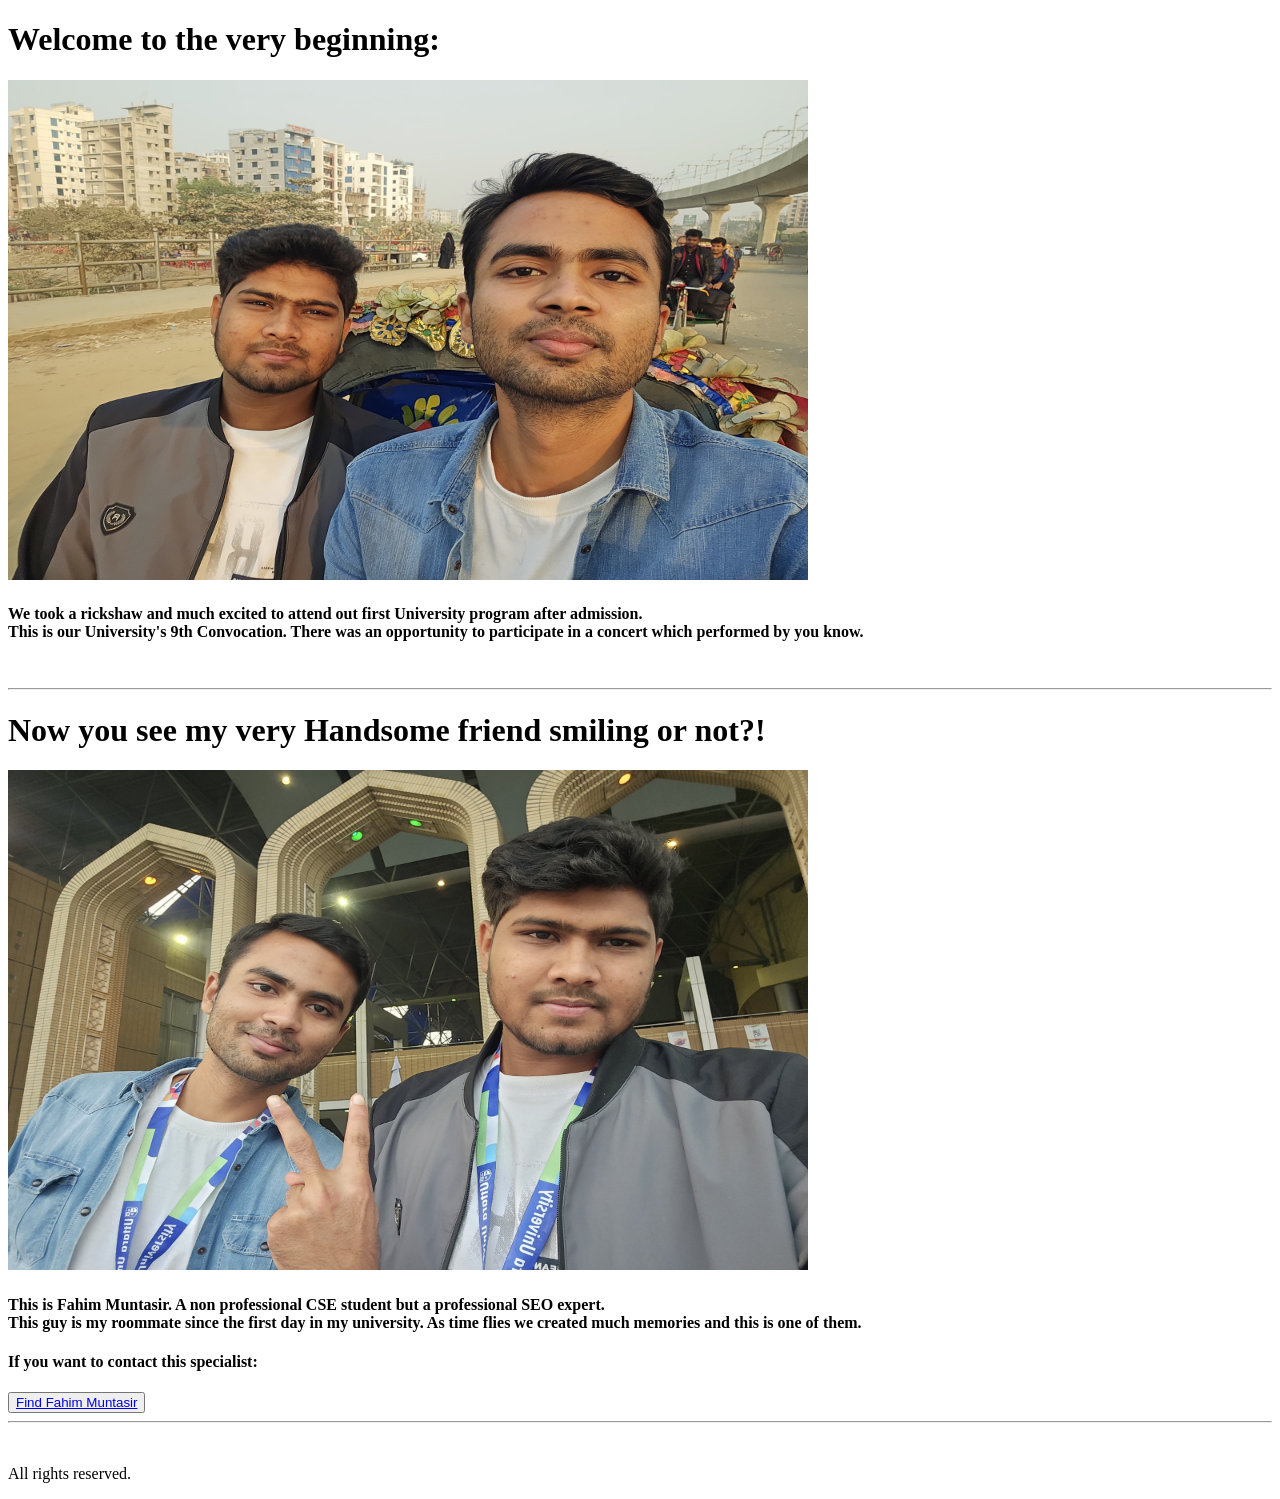
<file: index.html>
<!DOCTYPE html>
<html lang="en">
<head>
    <meta charset="UTF-8">
    <meta name="viewport" content="width=device-width, initial-scale=1.0">
    <title>My First Article</title>
</head>
<body>
    <h1>Welcome to the very beginning:</h1>
    <img height="500" width="800" src="images/IMG-20250125-WA0002.jpg" alt="">
    <h4>We took a rickshaw and much excited to attend out first University program after admission.
        <br>This is our University's 9th Convocation. There was an opportunity to participate in a concert which performed by you know.
    </h4>
    <br>
    <hr>
    <h1>Now you see my very Handsome friend smiling or not?!</h1>
    <img height="500" width="800" src="images/IMG-20250125-WA0013.jpg" alt="">
    <h4>This is Fahim Muntasir. A non professional CSE student but a professional SEO expert. <br>This guy is my roommate since the first day in my university. As time flies we created much memories and this is one of them. </h4>
    <h4>If you want to contact this specialist:</h4>
    
    <button>
        <a href="https://www.facebook.com/fahimmuntasir91">Find Fahim Muntasir </a>
    </button>

    <br>
    <hr>
    <br>
    <footer>
        <p>All rights reserved.</p>
    </footer>
</body>
</html>
</file>
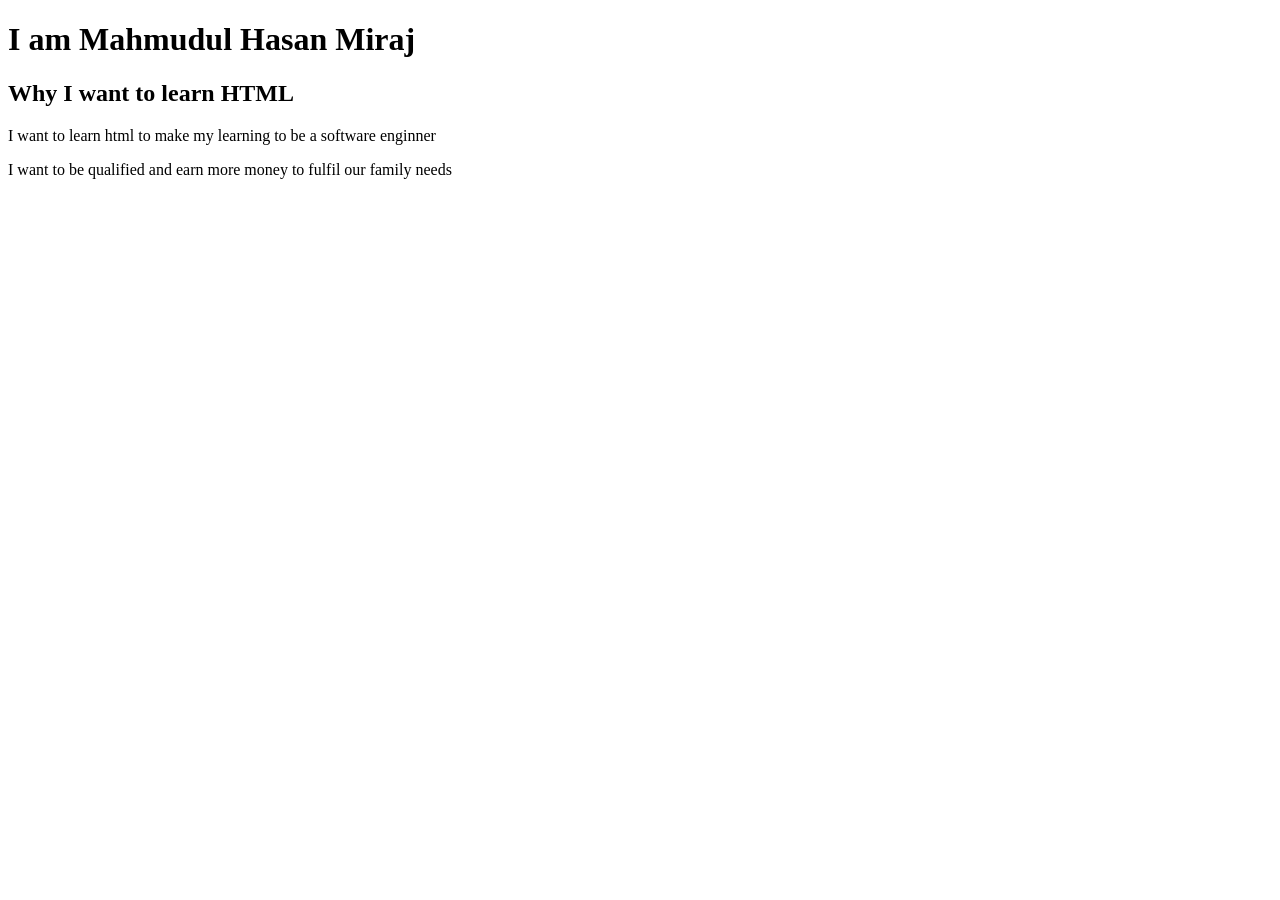
<file: test1.html>
<!DOCTYPE html>
<html lang="en">
<head>
    <meta charset="UTF-8">
    <meta name="viewport" content="width=device-width, initial-scale=1.0">
    <title>My First Test with GPT</title>
</head>
<body>
    <h1>I am Mahmudul Hasan Miraj</h1>
    <h2>Why I want to learn HTML</h2>
    <p>I want to learn html to make my learning to be a software enginner</p>
    <p>I want to be qualified and earn more money to fulfil our family needs</p>
</body>
</html>
</file>
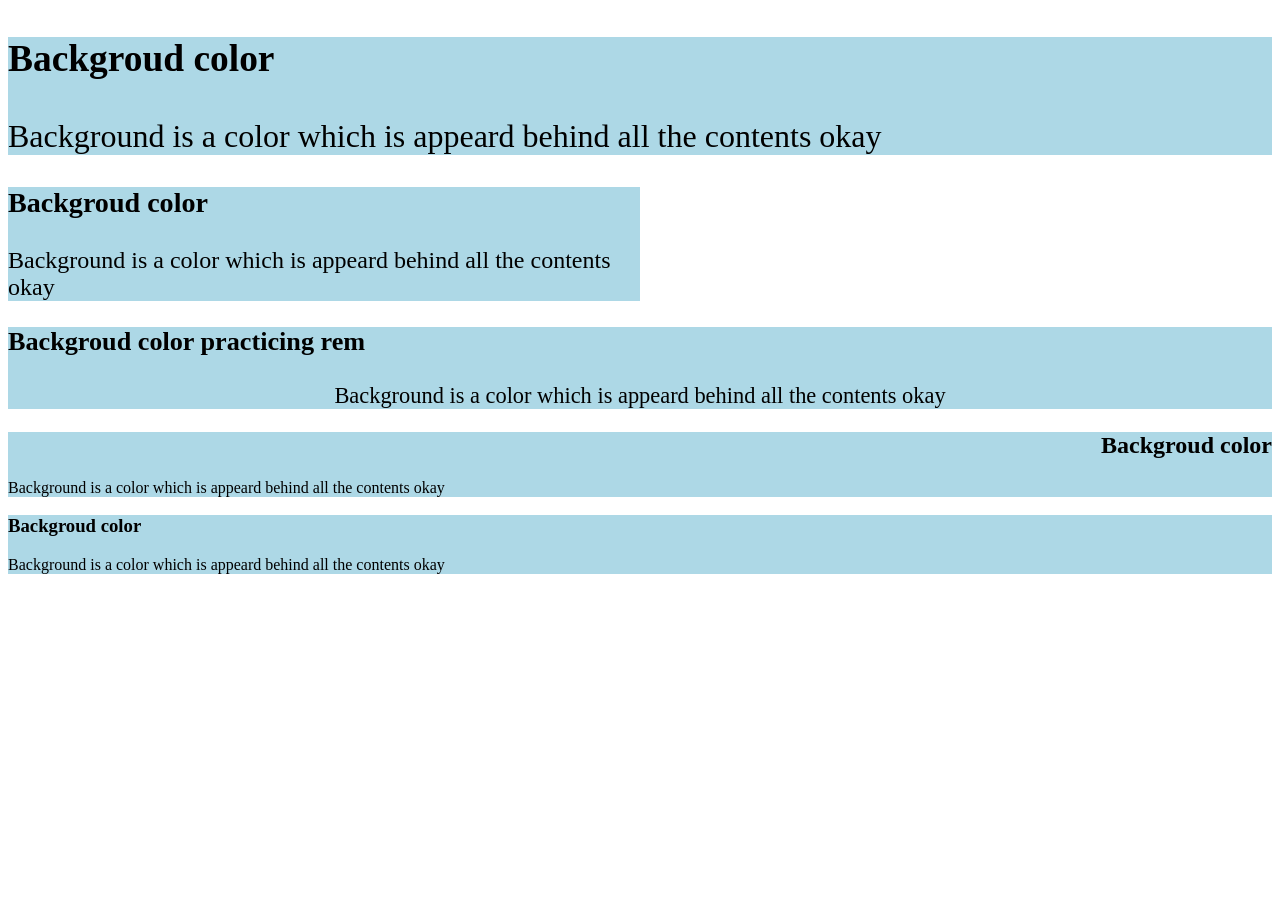
<file: My-first-CSS/bg.html>
<!DOCTYPE html>
<html lang="en">
<head>
    <meta charset="UTF-8">
    <meta name="viewport" content="width=device-width, initial-scale=1.0">
    <title>Background Color</title>
    <style>
        section{
            background-color: lightblue;
        }
        #sec2{
            width: 50%;
            font-size: 1.5rem;
        }
        .Sec1{
            font-size: 32px;
        }
        .prac_rem{
            font-size: 1.4rem;
        }
        h2{
            text-align: right;
        }
    </style>
</head>
<body>
    <main>
        <section class="Sec1">
            <h3>Backgroud color</h3>
            <p>Background is a color which is appeard behind
            all the contents okay</p>
        </section>
        <section id="sec2">
            <h3>Backgroud color</h3>
            <p>Background is a color which is appeard behind
            all the contents okay</p>
        </section>
        <section class="prac_rem">
            <h3>Backgroud color practicing rem</h3>
            <p style="text-align: center;">Background is a color which is appeard behind
            all the contents okay</p>
        </section>
        <section>
            <h2>Backgroud color</h2>
            <p>Background is a color which is appeard behind
            all the contents okay</p>
        </section>
        <section>
            <h3>Backgroud color</h3>
            <p>Background is a color which is appeard behind
            all the contents okay</p>
        </section>
    </main>

</body>
</html>
</file>
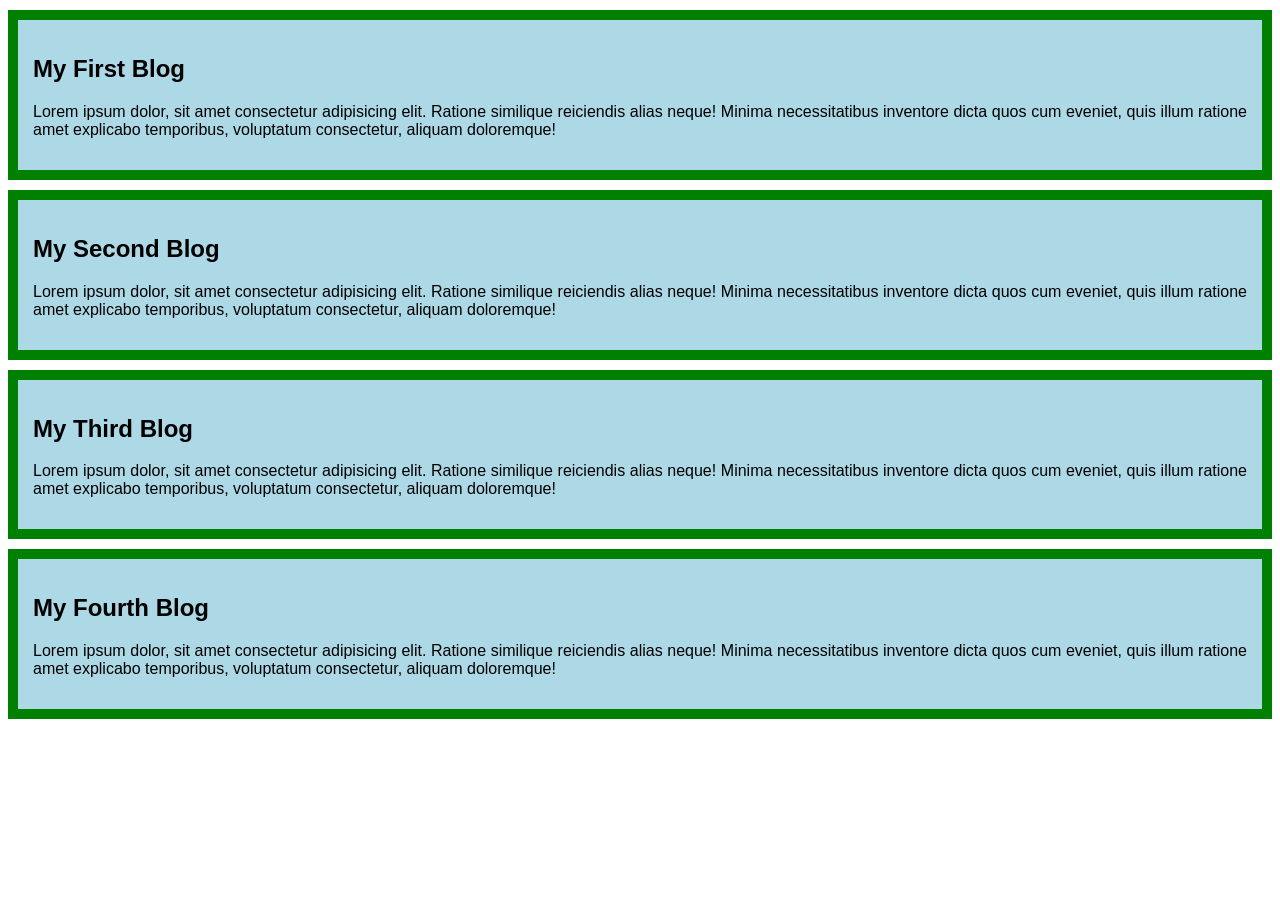
<file: My-first-CSS/blog.html>
<!DOCTYPE html>
<html lang="en">
<head>
    <meta charset="UTF-8">
    <meta name="viewport" content="width=device-width, initial-scale=1.0">
    <title>My Blog</title>
    <style>
        article{
            background-color: lightblue;
            font-family: 'Segoe UI', Tahoma, Geneva, Verdana, sans-serif;
            border: 10px solid green;
            text-align: justify;
            margin-top: 10px;
            padding: 15px;
        }
    </style>
</head>
<body>
    <article>
        <h1>My First Blog</h1>
        <p>Lorem ipsum dolor, sit amet consectetur adipisicing elit. Ratione similique reiciendis alias neque!
             Minima necessitatibus inventore dicta quos cum eveniet, quis illum ratione amet explicabo temporibus,
              voluptatum consectetur, aliquam doloremque!</p>
            
    </article>
    <article>
        <h1>My Second Blog</h1>
        <p>Lorem ipsum dolor, sit amet consectetur adipisicing elit. Ratione similique reiciendis alias neque!
             Minima necessitatibus inventore dicta quos cum eveniet, quis illum ratione amet explicabo temporibus,
              voluptatum consectetur, aliquam doloremque!</p>
            
    </article>
    <article>
        <h1>My Third Blog</h1>
        <p>Lorem ipsum dolor, sit amet consectetur adipisicing elit. Ratione similique reiciendis alias neque!
             Minima necessitatibus inventore dicta quos cum eveniet, quis illum ratione amet explicabo temporibus,
              voluptatum consectetur, aliquam doloremque!</p>
            
    </article>
    <article>
        <h1>My Fourth Blog</h1>
        <p>Lorem ipsum dolor, sit amet consectetur adipisicing elit. Ratione similique reiciendis alias neque!
             Minima necessitatibus inventore dicta quos cum eveniet, quis illum ratione amet explicabo temporibus,
              voluptatum consectetur, aliquam doloremque!</p>
            
    </article>
</body>
</html>
</file>
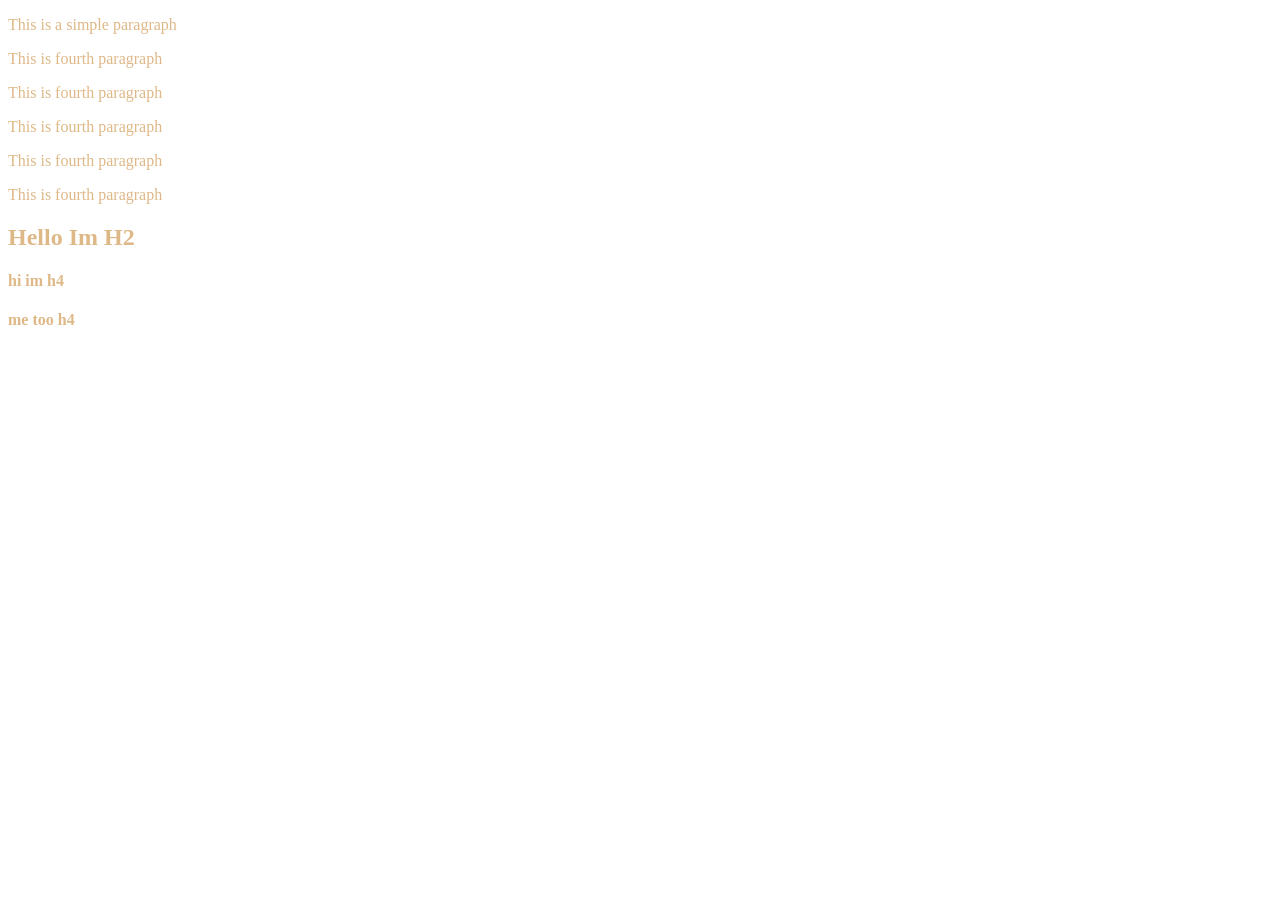
<file: My-first-CSS/CSS.html>
<!DOCTYPE html>
<html lang="en">
<head>
    <meta charset="UTF-8">
    <meta name="viewport" content="width=device-width, initial-scale=1.0">
    <title>CSS For Beginner</title>
    <style>
        *{
            color: burlywood;
        }
/*         
        p{
            color:violet;
        }
        .tst{
            color:darkgreen;
        }
        h4{
            color:goldenrod
        } */
    </style>
</head>
<body>
        <p>This is a simple paragraph</p>
        <!-- <p style="color:red;">This is another paragram</p> -->
        <!-- <p style="color:deeppink;">This is third paragraph</p> -->
        <p>This is fourth paragraph</p>
        <p class="tst">This is fourth paragraph</p>
        <p>This is fourth paragraph</p>
        <p class="tst">This is fourth paragraph</p>
        <p>This is fourth paragraph</p>
        <h2>Hello Im H2</h2>
        <h4>hi im h4</h4>
        <h4>me too h4</h4>
</body>
</html>
</file>
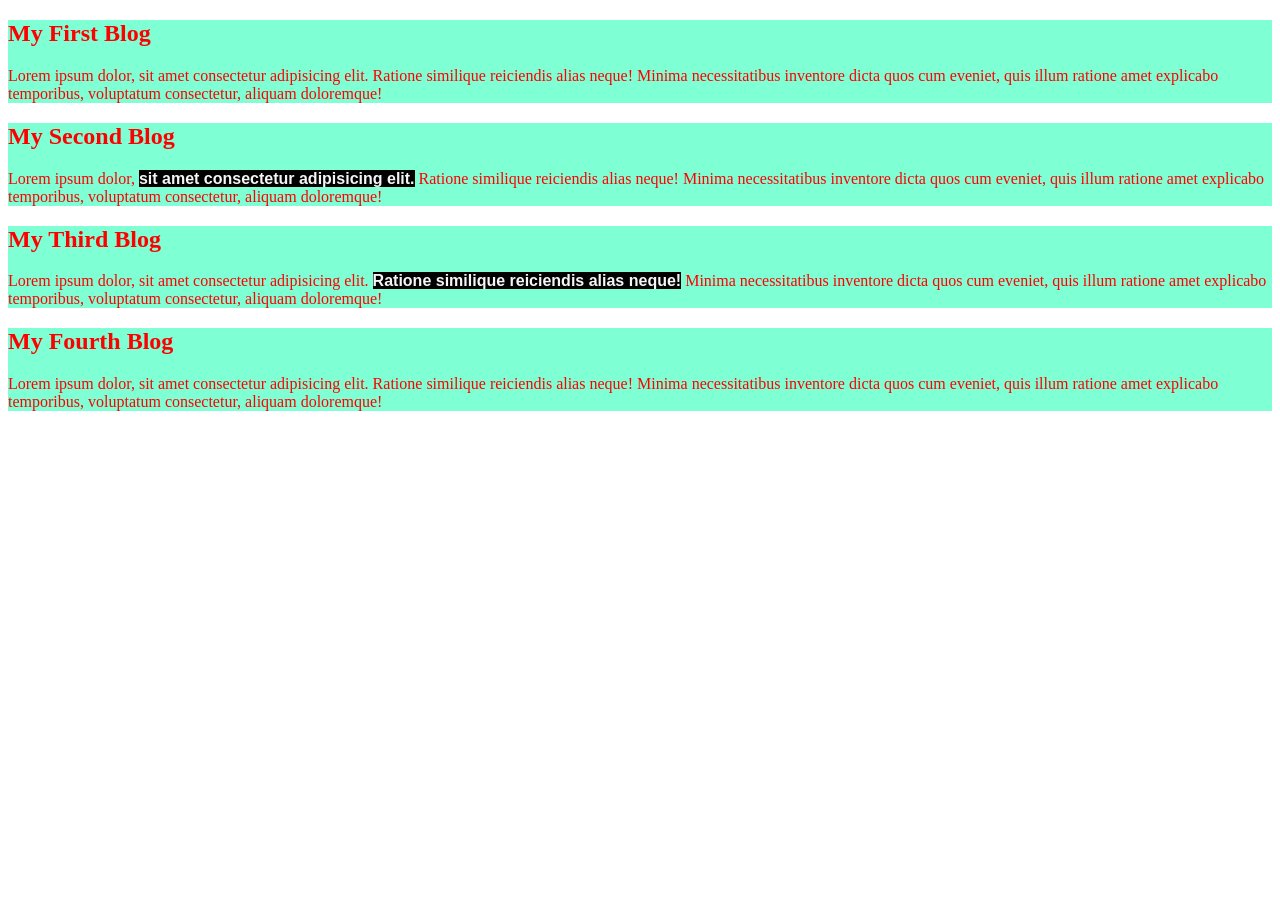
<file: My-first-CSS/display.html>
<!DOCTYPE html>
<html lang="en">

<head>
    <meta charset="UTF-8">
    <meta name="viewport" content="width=device-width, initial-scale=1.0">
    <title>Display</title>
    <link rel="stylesheet" href="styles/display.css">
</head>

<body>
    <article>
        <h1>My First Blog</h1>
        <p>Lorem ipsum dolor, sit amet consectetur adipisicing elit. Ratione similique reiciendis alias neque!
            Minima necessitatibus inventore dicta quos cum eveniet, quis illum ratione amet explicabo temporibus,
            voluptatum consectetur, aliquam doloremque!</p>

    </article>
    <article>
        <h1>My Second Blog</h1>
        <p>Lorem ipsum dolor, <span>sit amet consectetur adipisicing elit.</span> Ratione similique reiciendis alias neque!
            Minima necessitatibus inventore dicta quos cum eveniet, quis illum ratione amet explicabo temporibus,
            voluptatum consectetur, aliquam doloremque!</p>

    </article>
    <article>
        <h1>My Third Blog</h1>
        <p>Lorem ipsum dolor, sit amet consectetur adipisicing elit. <span>Ratione similique reiciendis alias neque!</span>
            Minima necessitatibus inventore dicta quos cum eveniet, quis illum ratione amet explicabo temporibus,
            voluptatum consectetur, aliquam doloremque!</p>

    </article>
    <article>
        <h1>My Fourth Blog</h1>
        <p>Lorem ipsum dolor, sit amet consectetur adipisicing elit. Ratione similique reiciendis alias neque!
            Minima necessitatibus inventore dicta quos cum eveniet, quis illum ratione amet explicabo temporibus,
            voluptatum consectetur, aliquam doloremque!</p>

    </article>
</body>

</html>
</file>
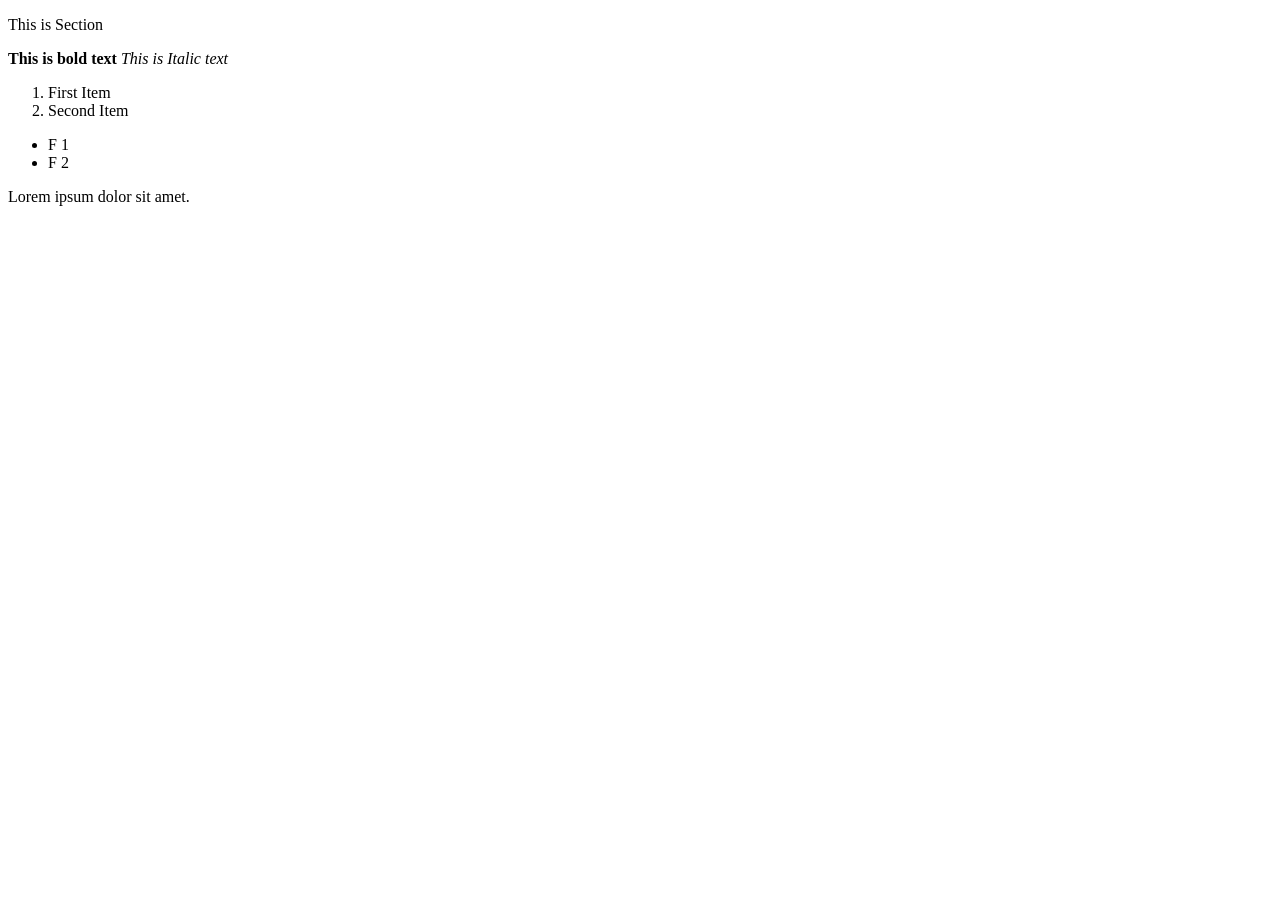
<file: My-first-CSS/html.html>
<!DOCTYPE html>
<html lang="en">
<head>
    <meta charset="UTF-8">
    <meta name="viewport" content="width=device-width, initial-scale=1.0">
    <title>Document</title>
</head>
<body>
    <nav>

    </nav>
    <header>

    </header>
    <main>
        <section>
            <p>This is Section</p>
            <strong>This is bold text</strong>
            <em>This is Italic text</em>
            <ol>
                <li>First Item</li>
                <li>Second Item</li>
            </ol>
            <ul>
                <li>F 1</li>
                <li>F 2</li>
            </ul>
        </section>
        <p>Lorem ipsum dolor sit amet.</p>


    </main>

</body>
</html>
</file>
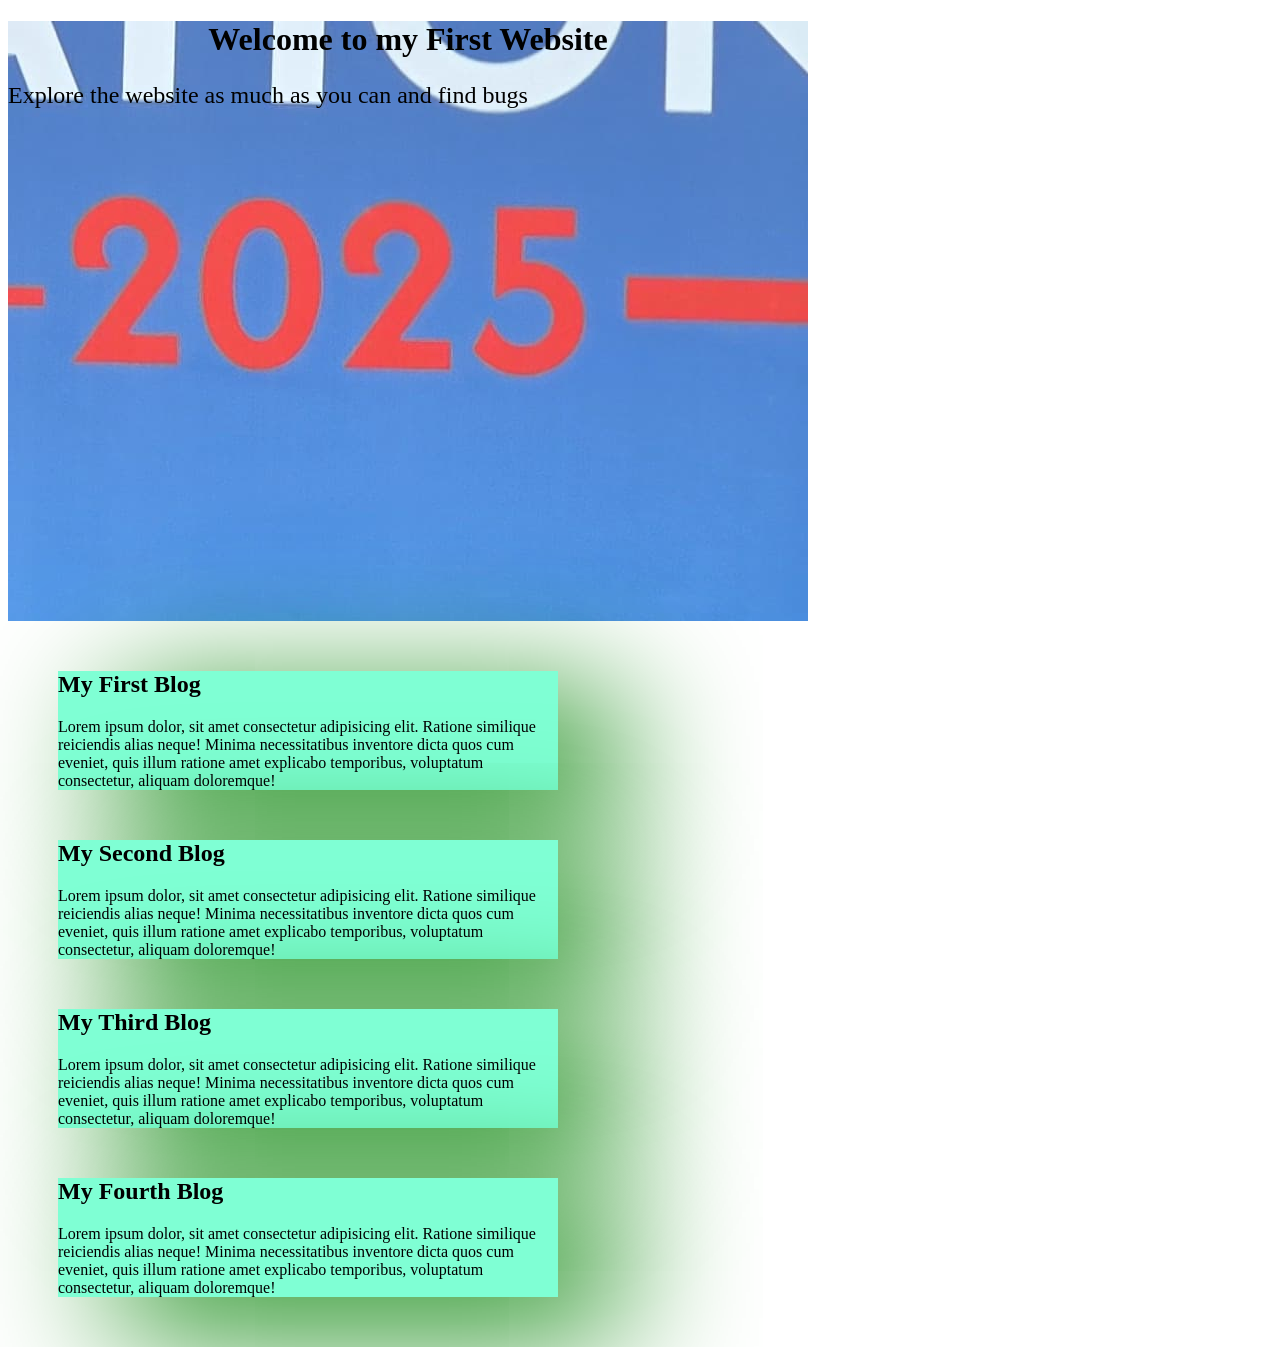
<file: My-first-CSS/shadow.html>
<!DOCTYPE html>
<html lang="en">

<head>
    <meta charset="UTF-8">
    <meta name="viewport" content="width=device-width, initial-scale=1.0">
    <title>Box Shadow</title>
    <link rel="stylesheet" href="styles/shadow.css">
</head>

<body>
    <header>
        <h1>Welcome to my First Website</h1>
        <p>Explore the website as much as you can and find bugs</p>
    </header>
    <article class="Blog">
        <h1>My First Blog</h1>
        <p>Lorem ipsum dolor, sit amet consectetur adipisicing elit. Ratione similique reiciendis alias neque!
            Minima necessitatibus inventore dicta quos cum eveniet, quis illum ratione amet explicabo temporibus,
            voluptatum consectetur, aliquam doloremque!</p>

    </article>
    <article class="Blog">
        <h1>My Second Blog</h1>
        <p>Lorem ipsum dolor, sit amet consectetur adipisicing elit. Ratione similique reiciendis alias neque!
            Minima necessitatibus inventore dicta quos cum eveniet, quis illum ratione amet explicabo temporibus,
            voluptatum consectetur, aliquam doloremque!</p>

    </article>
    <article class="Blog">
        <h1>My Third Blog</h1>
        <p>Lorem ipsum dolor, sit amet consectetur adipisicing elit. Ratione similique reiciendis alias neque!
            Minima necessitatibus inventore dicta quos cum eveniet, quis illum ratione amet explicabo temporibus,
            voluptatum consectetur, aliquam doloremque!</p>

    </article>
    <article class="Blog">
        <h1>My Fourth Blog</h1>
        <p>Lorem ipsum dolor, sit amet consectetur adipisicing elit. Ratione similique reiciendis alias neque!
            Minima necessitatibus inventore dicta quos cum eveniet, quis illum ratione amet explicabo temporibus,
            voluptatum consectetur, aliquam doloremque!</p>

    </article>
</body>

</html>
</file>
<file: My-first-CSS/styles/display.css>
article{
    color: red;
    background-color: aquamarine;
}
span{
    font-family: 'Segoe UI', Tahoma, Geneva, Verdana, sans-serif;
    text-align: center;
    background-color: black;
    color: whitesmoke;
    font-weight: 800;
}
</file>
<file: My-first-CSS/styles/shadow.css>
.Blog{
    background-color: aquamarine;
    width: 500px;
    margin: 50px;
    box-shadow: 60px 30px 140px green;  
}
header{
    background-color: antiquewhite;
    width: 800px;
    height: 600px;
    background-image: url('../images/myimg.jpg'); 
    background-repeat: no-repeat; 
    background-position: center;  
    /* background-size: cover; */
    font-size: 24px;
    background-position: center ;
}
header h1{
    text-align: center;
    font-size: 32px;
}
</file>
